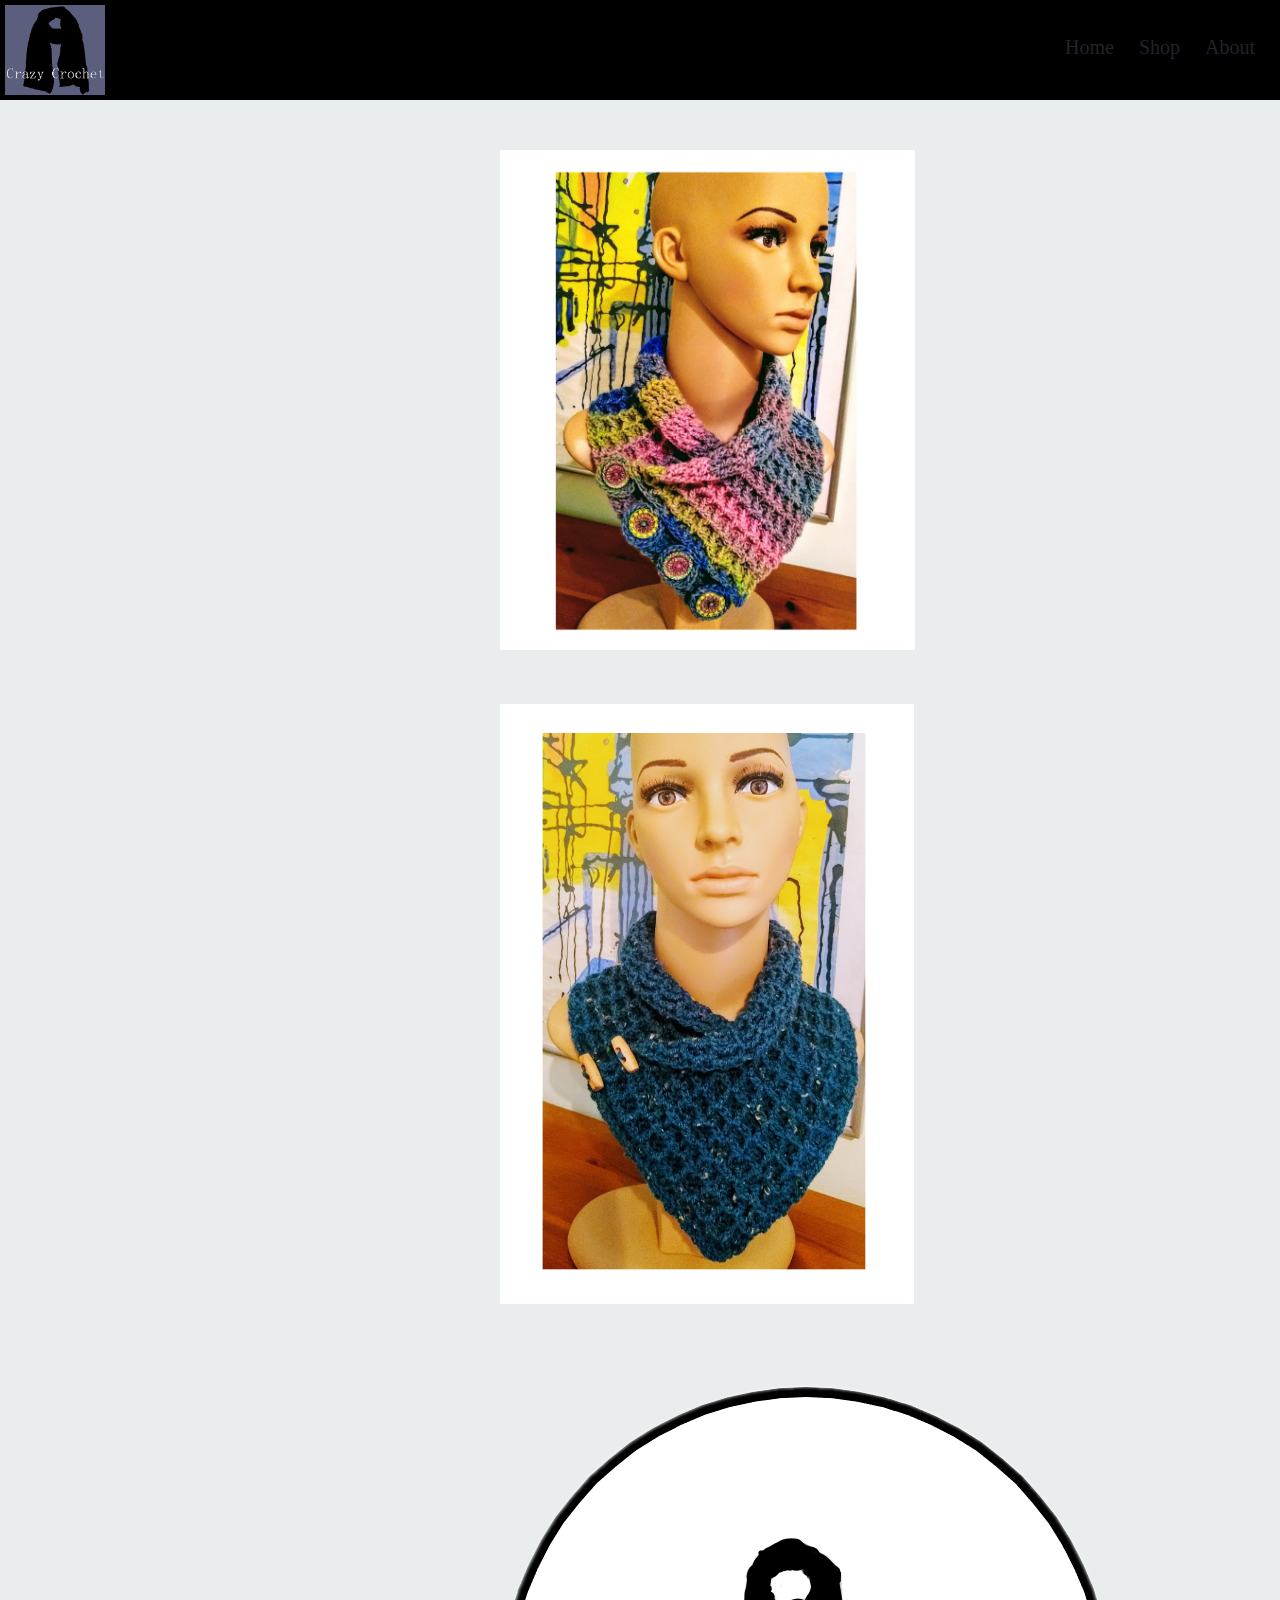
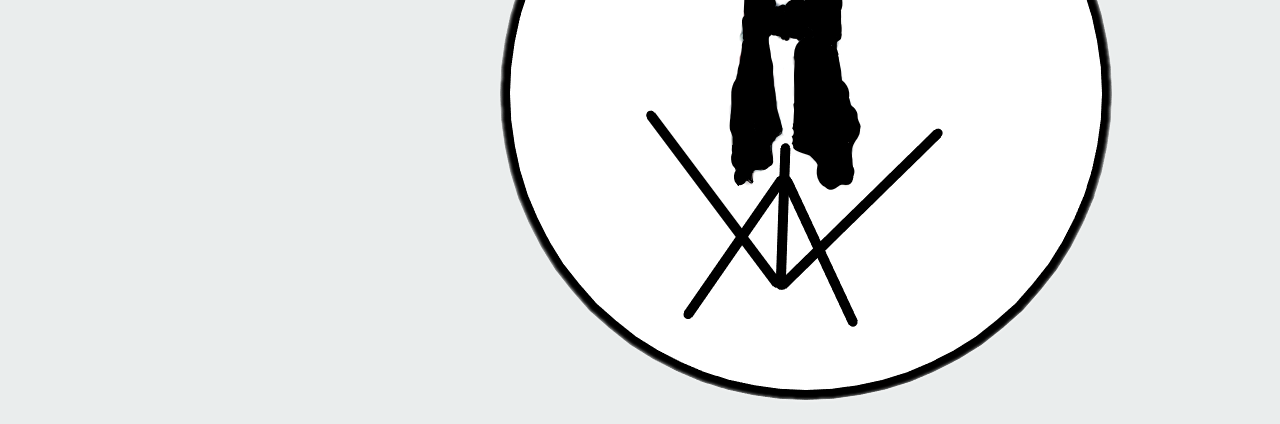
<file: index.html>
<!DOCTYPE html>
<html lang="en">
<head>
  <meta charset="UTF-8">
  <meta name="viewport" content="width=device-width, initial-scale=1.0">
  <link rel="stylesheet" href="Main.css">
  <title>Crazy Crochet</title>
</head>
<body>
   <div id = "navbar">
    <a href="index.html"><img src="Crochete logo.png" alt="your browser doesnt support this file type"></a>
    <ul>
       <li><a href="index.html">Home</li></a>
       <li><a href="signup.html">Shop</li></a>
       <li><a href="login.html">About</li></a>
     </ul>
  </div>
  <div id="item1">
  <a href="item(1)desc.html"><img src="item(1).png" alt="Sorry We Cant Load This Right"></a>
  </div>
  <div id="item2">
    <img src="item(2).png" alt="Sorry We Cant Load This Right">
    </div>
    <div id="item3">
      <img src="item(3).png" alt="Sorry We Cant Load This Right">
      </div>
      <div id="item4">
        <img src="item(4).png" alt="Sorry We Cant Load This Right">
        </div>
  

  </div>
  <div id="logo">
  <img src="Untitled.png" alt="just loading....">
  </div>
</body>
</html>
</file>
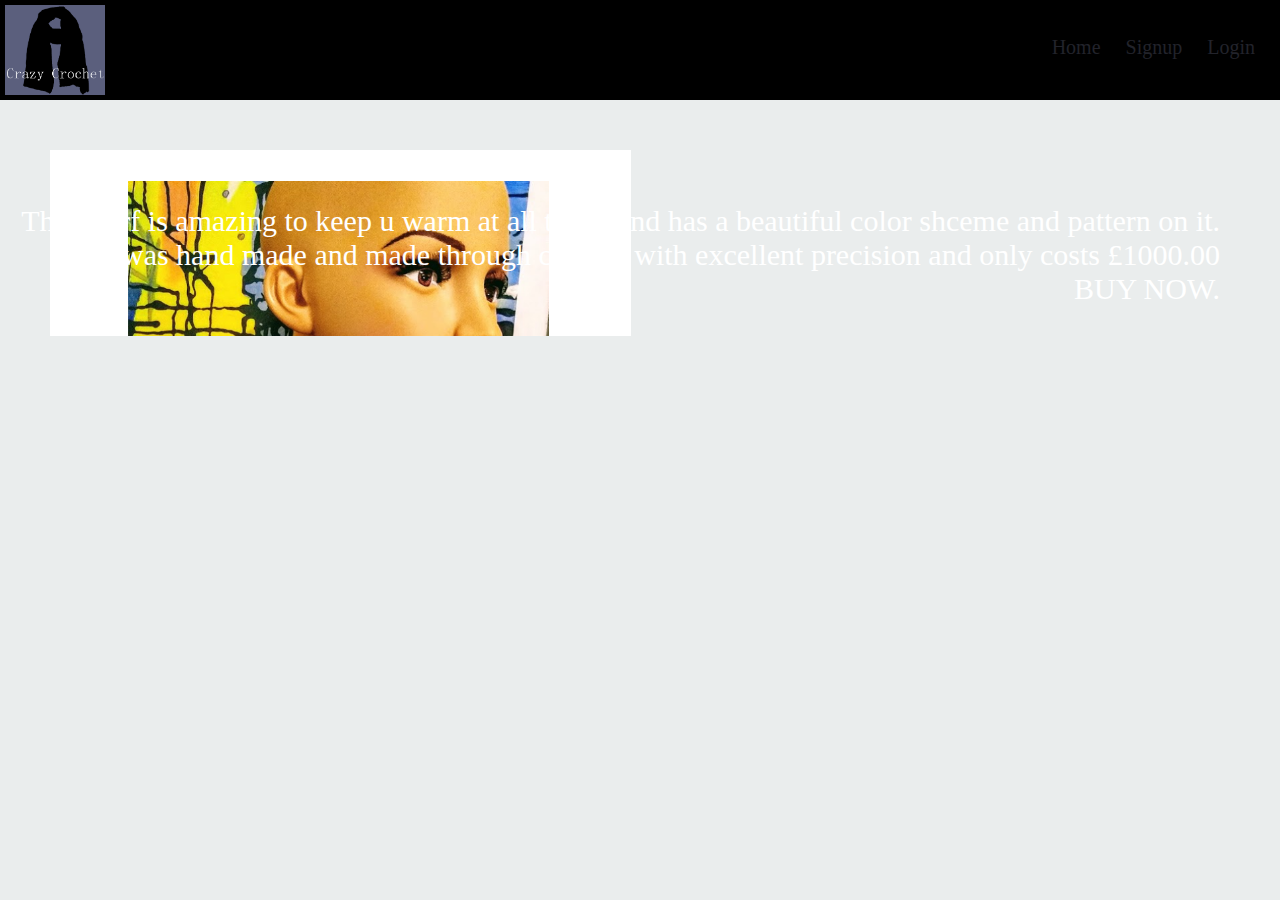
<file: item(1)desc.html>
<!DOCTYPE html>
<html lang="en">
<head>
  <meta charset="UTF-8">
  <meta name="viewport" content="width=device-width, initial-scale=1.0">
  <link rel="stylesheet" href="Main.css">
  <title>Crazy Crochet</title>
</head>
<body>
   <div id = "navbar">
    <a href="index.html"><img src="Crochete logo.png" alt="your browser doesnt support this file type"></a>
    <ul>
       <li><a href="index.html">Home</li></a>
       <li><a href="signup.html">Signup</li></a>
       <li><a href="login.html">Login</li></a>
     </ul>
  </div>
  <div class = "image1anddescription">
    <img src="item(1).png">
    <p>This scarf is amazing to keep u warm at all times and has a beautiful color shceme and pattern on it.<br> It was hand made and made through crochet with excellent precision and only costs £1000.00<br>BUY NOW.</p>
  </div>
  </div>
</body>
</html>
</file>
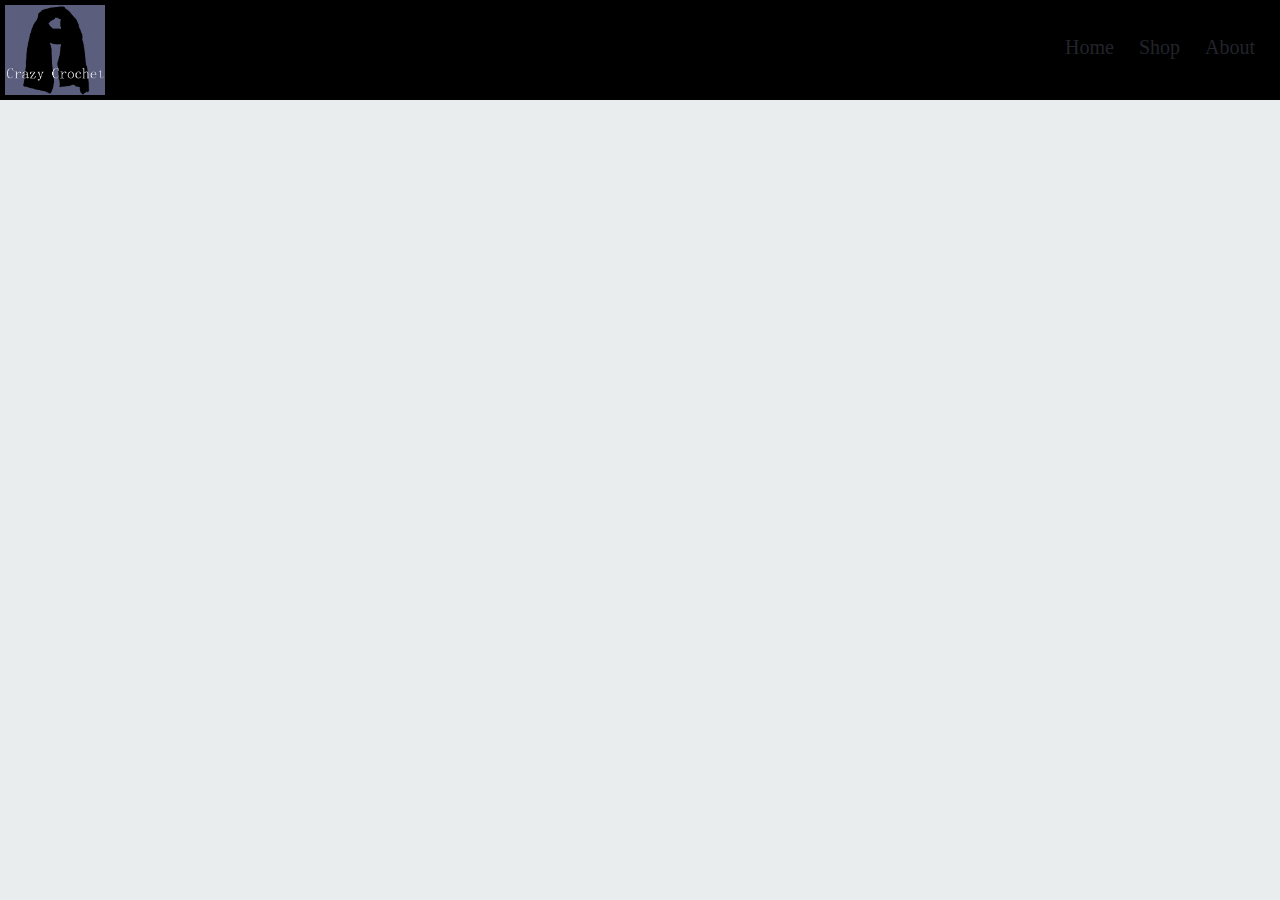
<file: login.html>
<!DOCTYPE html>
<html lang="en">
<head>
  <meta charset="UTF-8">
  <meta name="viewport" content="width=device-width, initial-scale=1.0">
  <link rel="stylesheet" href="Main.css">
  <title>Crazy Crochet</title>
</head>
<body>
   <div id = "navbar">
    <a href="index.html"><img src="Crochete logo.png" alt="your browser doesnt support this file type"></a>
     <ul>
        <li><a href="index.html">Home</li></a>
        <li><a href="signup.html">Shop</li></a>
        <li><a href="login.html">About</li></a>
     </ul>
  </div>


  </div>
</body>
</html>
</file>
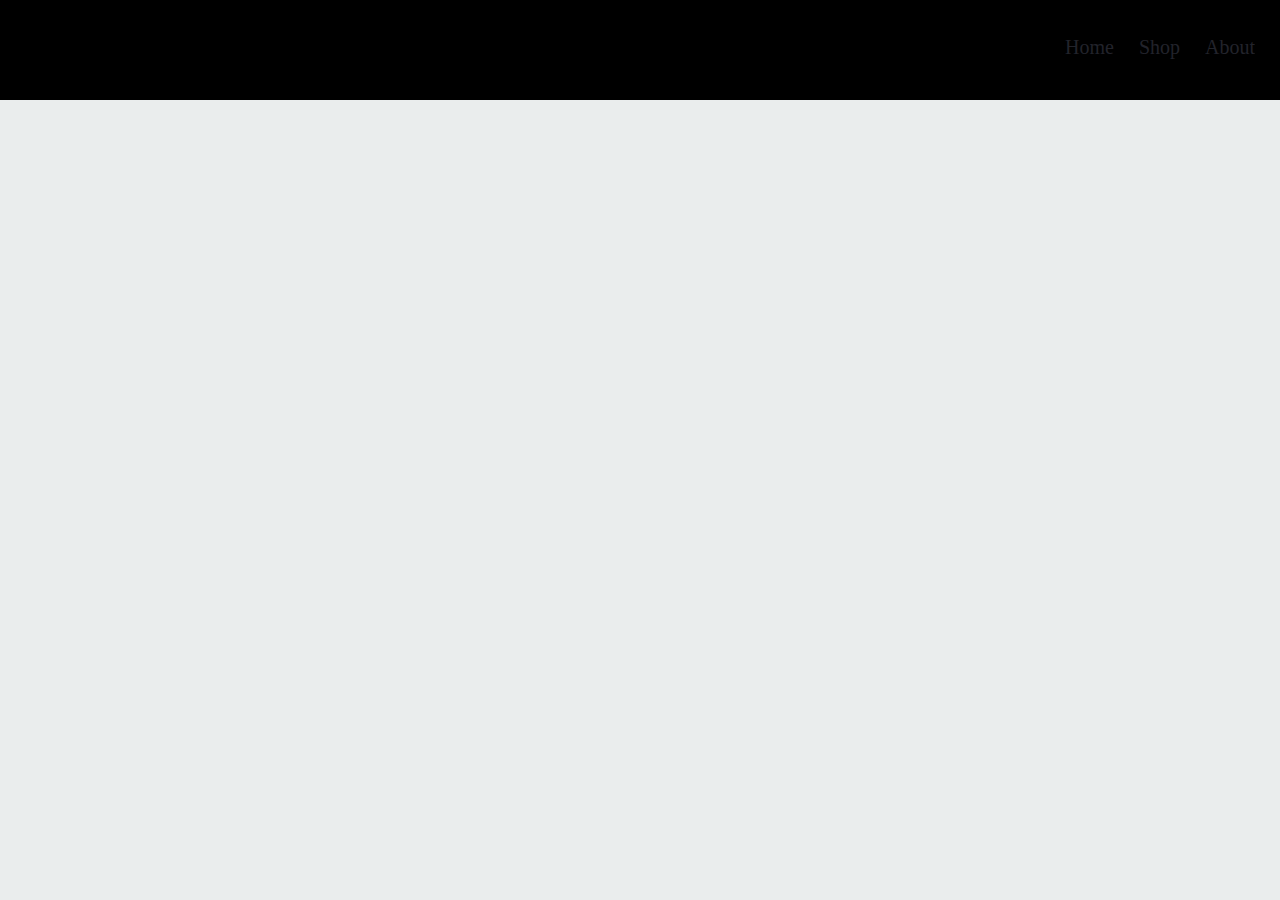
<file: shoppage.html>
<!DOCTYPE html>
<html lang="en">
<head>
  <meta charset="UTF-8">
  <meta name="viewport" content="width=device-width, initial-scale=1.0">
  <link rel="stylesheet" href="Main.css">
  <title>Crazy Crochet</title>
</head>
<body>
   <div id = "navbar">
     <ul>
        <li><a href="index.html">Home</li></a>
        <li><a href="signup.html">Shop</li></a>
        <li><a href="login.html">About</li></a>
     </ul>
  </div>


  </div>
</body>
</html>
</file>
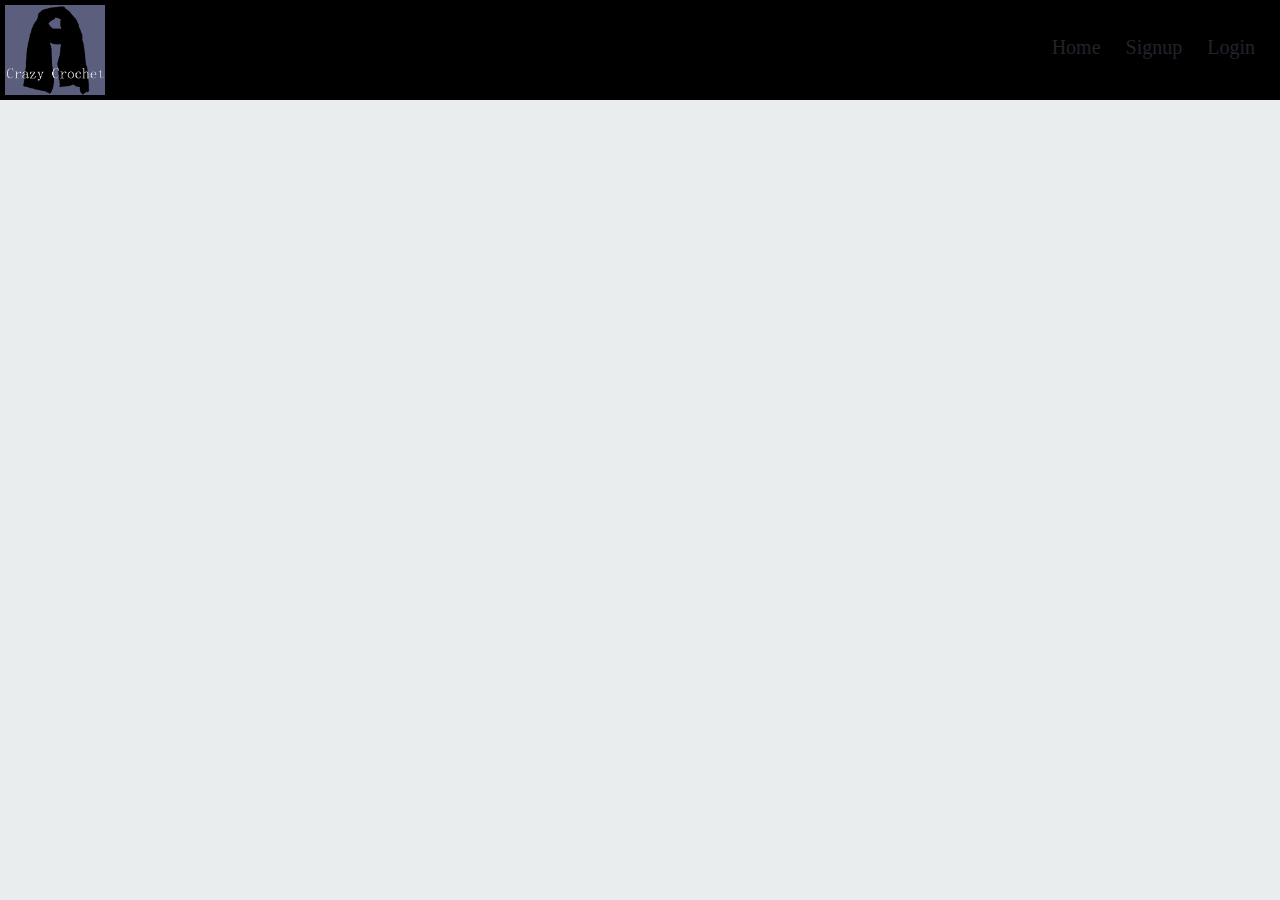
<file: signup.html>
<!DOCTYPE html>
<html lang="en">
<head>
  <meta charset="UTF-8">
  <meta name="viewport" content="width=device-width, initial-scale=1.0">
  <link rel="stylesheet" href="Main.css">
  <title>Crazy Crochet</title>
</head>
<body>
   <div id = "navbar">
    <a href="index.html"><img src="Crochete logo.png" alt="your browser doesnt support this file type"></a>
    <ul>
       <li><a href="index.html">Home</li></a>
       <li><a href="signup.html">Signup</li></a>
       <li><a href="login.html">Login</li></a>
     </ul>
  </div>


  </div>
</body>
</html>
</file>
<file: Main.css>
*{
  overflow: hidden;
}


a:any-link{
  color: #22232b;
  text-decoration: none;
}
a:hover{
  color: white;
}
#logo img {
  margin-right: 200px;
}
body{
  margin: 0;
  padding: 0;
  overflow-x: hidden;
  max-width: 1920px;
  background-color:#EAEDED;
}
#navbar{
  max-width: 100%;
  height: 100px;
  background-color: black;
}
#navbar ul{
  float: right;
  list-style: none;
}
#navbar ul li{
  font-size: 20px;
  float: left;
  margin-top: 20px;
  margin-right: 25px;
}
#navbar img{
  height: 90px;
  width: 100px;
  margin: 5px;
}
#item1 img{
  max-height: 500px;
  margin-left: 500px;
  margin-top: 50px;
}
#item2 img{
  max-height: 600px;
  margin-left: 500px;
  margin-top: 50px;
}
#item3 img{
  float: right;
  max-height: 500px;
  width: 410px;
  margin-right: 500px;
  margin-top: -1158px;
}
#item4 img{
  float: right;
  max-height: 600px;
  width: 410px;
  margin-right: 500px;
  margin-top: -603px;
}

.image1anddescription img{
  height: 700px;
  margin: 50px;
}
.image1anddescription p{
  text-align: right;
  font-size: 30px;
  margin-top: -700px;
  margin-right: 60px;
  color: white;
}
</file>
